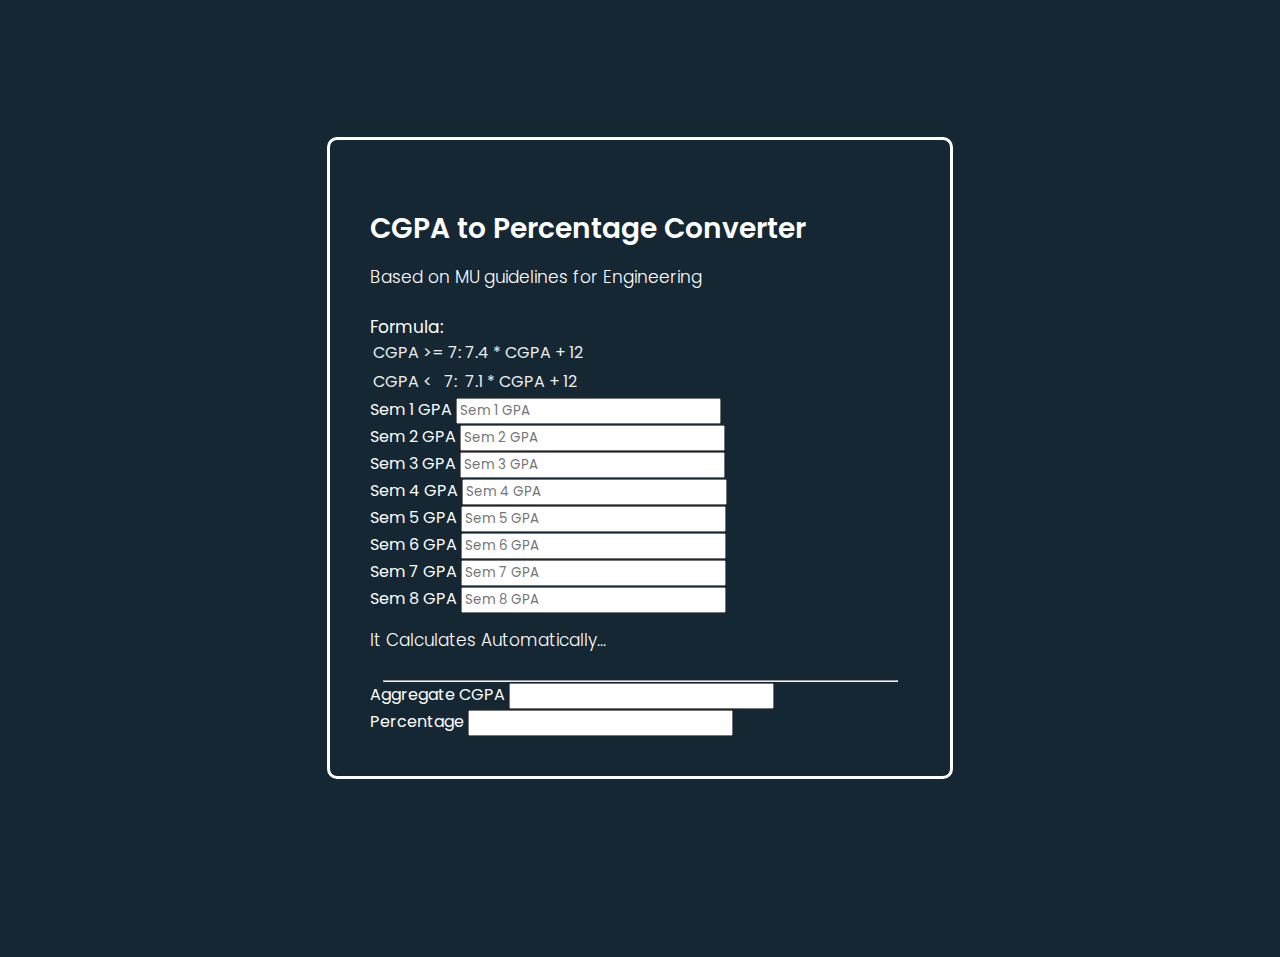
<file: index.html>
<!DOCTYPE html>
<html lang="en">

<head>

    <meta charset="utf-8">
    <meta http-equiv="X-UA-Compatible" content="IE=edge">
    <meta name="viewport" content="width=device-width, initial-scale=1.0">
    <meta name="keywords"
        content="MU, Engineering, CGPA, Converter, marks, percentage, pointer, mumbai, university, engg, college, maharashtra, india" />
    <meta name="author" content="Grejo Joby" />

    <!-- DESCRIPTION -->
    <meta name="description"
        content="Convert CGPA into Percentage as per Mumbai University Engineering Guidelines. Latest and Updated Rules followed. Instant Conversion for Placements, Higher Studies or any other application." />

    <!-- OG -->
    <meta property="og:title" content="MU Engg CGPA to Percentage Converter" />
    <meta property="og:description"
        content="Convert CGPA into Percentage as per Mumbai University Engineering Guidelines. Latest and Updated Rules followed. Instant Conversion for Placements, Higher Studies or any other application." />
    
    
    <title>MU Engg CGPA to Percentage Converter</title>
    <link href="https://cdn.jsdelivr.net/npm/bootstrap@5.0.2/dist/css/bootstrap.min.css" rel="stylesheet"
        integrity="sha384-EVSTQN3/azprG1Anm3QDgpJLIm9Nao0Yz1ztcQTwFspd3yD65VohhpuuCOmLASjC" crossorigin="anonymous">
    <link rel="stylesheet" href="style.css">
    <script async src="https://pagead2.googlesyndication.com/pagead/js/adsbygoogle.js?client=ca-pub-8609297692360470"
     crossorigin="anonymous"></script>
</head>

<body>
    <div class="form-body container">
        <div class="row">
            <div class="form-holder">
                <div class="form-content">
                    <div class="form-items">
                        <h3>CGPA to Percentage Converter</h3>
                        <p>Based on MU guidelines for Engineering</p>
                        <p style="margin-bottom: 0;"><b>Formula:</b></p>
                        <table class="table table-borderless" style="color: #eee;">
                            <tr>
                                <th>CGPA >= 7:</th>
                                <td>7.4 * CGPA + 12</td>
                            </tr>
                            <tr>
                                <th>CGPA < &nbsp;&nbsp;7:</th>
                                <td>7.1 * CGPA + 12</td>
                            </tr>
                        </table>
                        <form class="requires-validation row" novalidate onsubmit="return false;" id="cgpaform">

                            <div class="col-md-6 mb-3">
                                <label for="sem1" class="form-label">Sem 1 GPA</label>
                                <input type="number" class="form-control" id="sem1" name="sem1" placeholder="Sem 1 GPA"
                                    onchange="calculate()">
                            </div>
                            <div class="col-md-6 mb-3">
                                <label for="sem2" class="form-label">Sem 2 GPA</label>
                                <input type="number" class="form-control" id="sem2" name="sem2" placeholder="Sem 2 GPA"
                                    onchange="calculate()">
                            </div>
                            <div class="col-md-6 mb-3">
                                <label for="sem1" class="form-label">Sem 3 GPA</label>
                                <input type="number" class="form-control" id="sem3" name="sem3" placeholder="Sem 3 GPA"
                                    onchange="calculate()">
                            </div>
                            <div class="col-md-6 mb-3">
                                <label for="sem2" class="form-label">Sem 4 GPA</label>
                                <input type="number" class="form-control" id="sem4" name="sem4" placeholder="Sem 4 GPA"
                                    onchange="calculate()">
                            </div>
                            <div class="col-md-6 mb-3">
                                <label for="sem1" class="form-label">Sem 5 GPA</label>
                                <input type="number" class="form-control" id="sem5" name="sem5" placeholder="Sem 5 GPA"
                                    onchange="calculate()">
                            </div>
                            <div class="col-md-6 mb-3">
                                <label for="sem2" class="form-label">Sem 6 GPA</label>
                                <input type="number" class="form-control" id="sem6" name="sem6" placeholder="Sem 6 GPA"
                                    onchange="calculate()">
                            </div>
                            <div class="col-md-6 mb-3">
                                <label for="sem1" class="form-label">Sem 7 GPA</label>
                                <input type="number" class="form-control" id="sem7" name="sem7" placeholder="Sem 7 GPA"
                                    onchange="calculate()">
                            </div>
                            <div class="col-md-6 mb-3">
                                <label for="sem2" class="form-label">Sem 8 GPA</label>
                                <input type="number" class="form-control" id="sem8" name="sem8" placeholder="Sem 8 GPA"
                                    onchange="calculate()">
                            </div>
                            <div class="col-md-12 text-center">
                                <p class="text-small text-center mb-0">It Calculates Automatically...</p>
                            </div>

                            <hr class="mt-4 mb-3" style="width: 95%;margin: auto;">
                            <div class="col-md-6 mb-3">
                                <label for="sem1" class="form-label">Aggregate CGPA</label>
                                <input type="number" class="form-control" id="agg" name="agg" readonly>
                            </div>
                            <div class="col-md-6 mb-3">
                                <label for="sem2" class="form-label">Percentage</label>
                                <input type="number" class="form-control" id="perc" name="perc" readonly>
                            </div>
                        </form>
                    </div>
                </div>
            </div>
             <script async src="https://pagead2.googlesyndication.com/pagead/js/adsbygoogle.js?client=ca-pub-8609297692360470"
     crossorigin="anonymous"></script>
<!-- cgpa-1 -->
<ins class="adsbygoogle"
     style="display:block"
     data-ad-client="ca-pub-8609297692360470"
     data-ad-slot="8146565903"
     data-ad-format="auto"
     data-full-width-responsive="true"></ins>
<script>
     (adsbygoogle = window.adsbygoogle || []).push({});
</script>
        </div>
    </div>
    <div class="row text-center" style="color: aliceblue;padding: 0;margin: 0;">
        <p>Made by Grejo Joby</p>
    </div>
    <script src="https://cdn.jsdelivr.net/npm/bootstrap@5.0.2/dist/js/bootstrap.bundle.min.js"
        integrity="sha384-MrcW6ZMFYlzcLA8Nl+NtUVF0sA7MsXsP1UyJoMp4YLEuNSfAP+JcXn/tWtIaxVXM"
        crossorigin="anonymous"></script>
    <script src="https://code.jquery.com/jquery-3.6.0.js"
        integrity="sha256-H+K7U5CnXl1h5ywQfKtSj8PCmoN9aaq30gDh27Xc0jk=" crossorigin="anonymous"></script>
    <script src="script.js"></script>
</body>

</html>
</file>
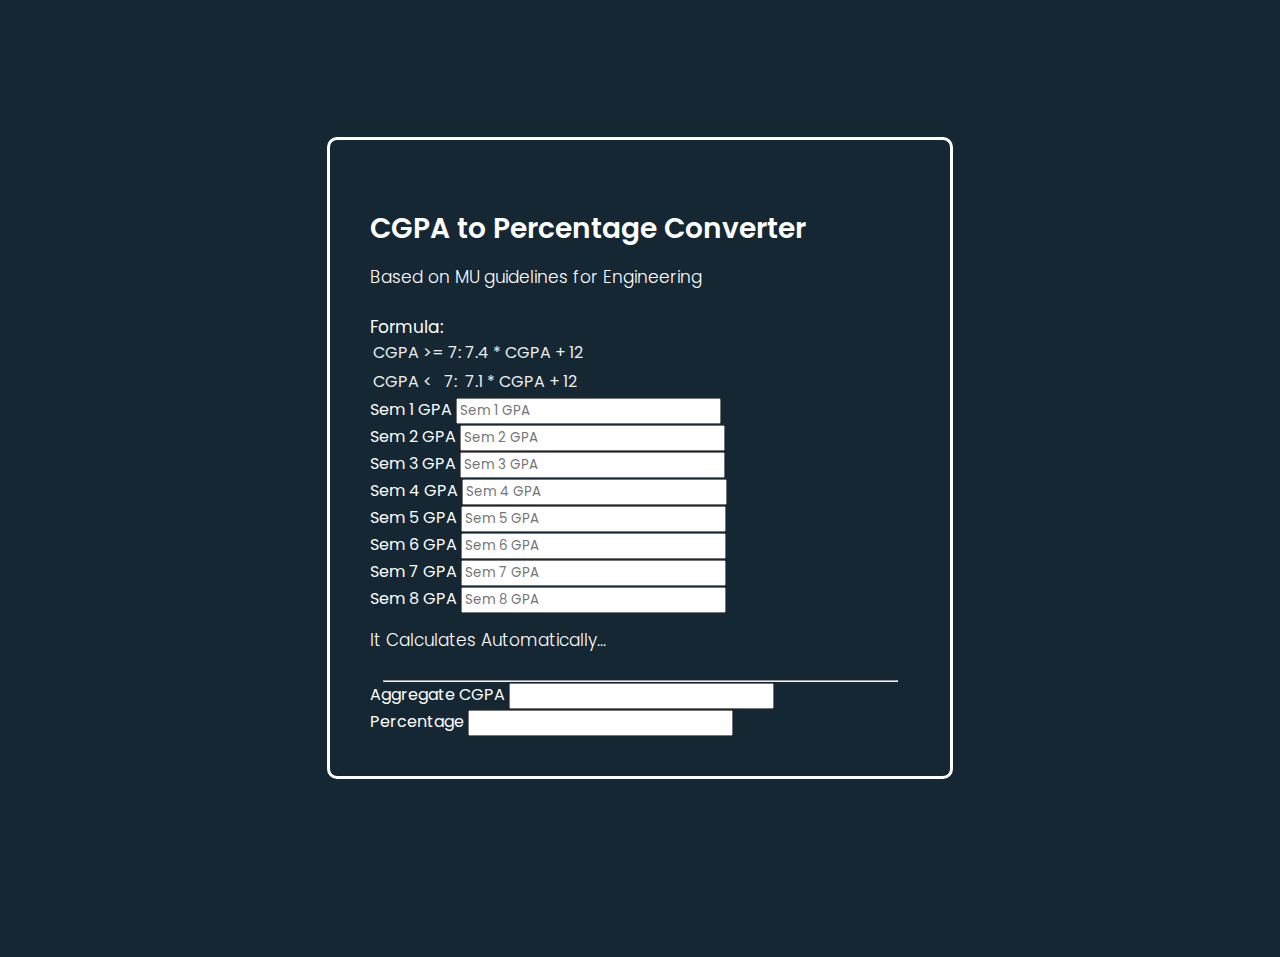
<file: homepage.html>
<!DOCTYPE html>
<html lang="en">

<head>
    <meta charset="UTF-8">
    <meta http-equiv="X-UA-Compatible" content="IE=edge">
    <meta name="viewport" content="width=device-width, initial-scale=1.0">
    <title>MU Engg CGPA to Percentage Converter</title>
    <link href="https://cdn.jsdelivr.net/npm/bootstrap@5.0.2/dist/css/bootstrap.min.css" rel="stylesheet"
        integrity="sha384-EVSTQN3/azprG1Anm3QDgpJLIm9Nao0Yz1ztcQTwFspd3yD65VohhpuuCOmLASjC" crossorigin="anonymous">
    <link rel="stylesheet" href="style.css">
    <script async src="https://pagead2.googlesyndication.com/pagead/js/adsbygoogle.js?client=ca-pub-8609297692360470"
     crossorigin="anonymous"></script>
</head>

<body>
    <div class="form-body container">
        <div class="row">
            <div class="form-holder">
                <div class="form-content">
                    <div class="form-items">
                        <h3>CGPA to Percentage Converter</h3>
                        <p>Based on MU guidelines for Engineering</p>
                        <p style="margin-bottom: 0;"><b>Formula:</b></p>
                        <table class="table table-borderless" style="color: #eee;">
                            <tr>
                                <th>CGPA >= 7:</th>
                                <td>7.4 * CGPA + 12</td>
                            </tr>
                            <tr>
                                <th>CGPA < &nbsp;&nbsp;7:</th>
                                <td>7.1 * CGPA + 12</td>
                            </tr>
                        </table>
                        <form class="requires-validation row" novalidate onsubmit="return false;" id="cgpaform">

                            <div class="col-md-6 mb-3">
                                <label for="sem1" class="form-label">Sem 1 GPA</label>
                                <input type="number" class="form-control" id="sem1" name="sem1" placeholder="Sem 1 GPA"
                                    onchange="calculate()">
                            </div>
                            <div class="col-md-6 mb-3">
                                <label for="sem2" class="form-label">Sem 2 GPA</label>
                                <input type="number" class="form-control" id="sem2" name="sem2" placeholder="Sem 2 GPA"
                                    onchange="calculate()">
                            </div>
                            <div class="col-md-6 mb-3">
                                <label for="sem1" class="form-label">Sem 3 GPA</label>
                                <input type="number" class="form-control" id="sem3" name="sem3" placeholder="Sem 3 GPA"
                                    onchange="calculate()">
                            </div>
                            <div class="col-md-6 mb-3">
                                <label for="sem2" class="form-label">Sem 4 GPA</label>
                                <input type="number" class="form-control" id="sem4" name="sem4" placeholder="Sem 4 GPA"
                                    onchange="calculate()">
                            </div>
                            <div class="col-md-6 mb-3">
                                <label for="sem1" class="form-label">Sem 5 GPA</label>
                                <input type="number" class="form-control" id="sem5" name="sem5" placeholder="Sem 5 GPA"
                                    onchange="calculate()">
                            </div>
                            <div class="col-md-6 mb-3">
                                <label for="sem2" class="form-label">Sem 6 GPA</label>
                                <input type="number" class="form-control" id="sem6" name="sem6" placeholder="Sem 6 GPA"
                                    onchange="calculate()">
                            </div>
                            <div class="col-md-6 mb-3">
                                <label for="sem1" class="form-label">Sem 7 GPA</label>
                                <input type="number" class="form-control" id="sem7" name="sem7" placeholder="Sem 7 GPA"
                                    onchange="calculate()">
                            </div>
                            <div class="col-md-6 mb-3">
                                <label for="sem2" class="form-label">Sem 8 GPA</label>
                                <input type="number" class="form-control" id="sem8" name="sem8" placeholder="Sem 8 GPA"
                                    onchange="calculate()">
                            </div>
                            <div class="col-md-12 text-center">
                                <p class="text-small text-center mb-0">It Calculates Automatically...</p>
                            </div>
                            
                            <hr class="mt-4 mb-3" style="width: 95%;margin: auto;">
                            <div class="col-md-6 mb-3">
                                <label for="sem1" class="form-label">Aggregate CGPA</label>
                                <input type="number" class="form-control" id="agg" name="agg" readonly>
                            </div>
                            <div class="col-md-6 mb-3">
                                <label for="sem2" class="form-label">Percentage</label>
                                <input type="number" class="form-control" id="perc" name="perc" readonly>
                            </div>
                        </form>
                    </div>
                </div>
            </div>
        </div>
    </div>
    <div class="row text-center" style="color: aliceblue;padding: 0;margin: 0;">
        <p>Made by Grejo Joby</p>
    </div>
    <script src="https://cdn.jsdelivr.net/npm/bootstrap@5.0.2/dist/js/bootstrap.bundle.min.js"
        integrity="sha384-MrcW6ZMFYlzcLA8Nl+NtUVF0sA7MsXsP1UyJoMp4YLEuNSfAP+JcXn/tWtIaxVXM"
        crossorigin="anonymous"></script>
    <script src="https://code.jquery.com/jquery-3.6.0.js"
        integrity="sha256-H+K7U5CnXl1h5ywQfKtSj8PCmoN9aaq30gDh27Xc0jk=" crossorigin="anonymous"></script>
    <script src="script.js"></script>
</body>

</html>
</file>
<file: style.css>
@import url('https://fonts.googleapis.com/css2?family=Poppins:wght@300;400;500;700;900&display=swap');

*, body {
    font-family: 'Poppins', sans-serif;
    font-weight: 400;
    -webkit-font-smoothing: antialiased;
    text-rendering: optimizeLegibility;
    -moz-osx-font-smoothing: grayscale;
}

html, body {
    height: 100%;
    background-color: #152733;
    overflow: hidden;
}


.form-holder {
      display: flex;
      flex-direction: column;
      justify-content: center;
      align-items: center;
      text-align: center;
      min-height: 100vh;
}

.form-holder .form-content {
    position: relative;
    text-align: center;
    display: -webkit-box;
    display: -moz-box;
    display: -ms-flexbox;
    display: -webkit-flex;
    display: flex;
    -webkit-justify-content: center;
    justify-content: center;
    -webkit-align-items: center;
    align-items: center;
    padding: 60px;
}

.form-content .form-items {
    border: 3px solid #fff;
    padding: 40px;
    display: inline-block;
    width: 100%;
    min-width: 540px;
    -webkit-border-radius: 10px;
    -moz-border-radius: 10px;
    border-radius: 10px;
    text-align: left;
    -webkit-transition: all 0.4s ease;
    transition: all 0.4s ease;
}

.form-content h3 {
    color: #fff;
    text-align: left;
    font-size: 28px;
    font-weight: 600;
    margin-bottom: 5px;
}

.form-content h3.form-title {
    margin-bottom: 30px;
}

.form-content p {
    color: #fff;
    text-align: left;
    font-size: 17px;
    font-weight: 300;
    line-height: 20px;
    margin-bottom: 30px;
}


.form-content label, .was-validated .form-check-input:invalid~.form-check-label, .was-validated .form-check-input:valid~.form-check-label{
    color: #fff;
}

.form-content input[type=text], .form-content input[type=password], .form-content input[type=email], .form-content select {
    width: 100%;
    padding: 9px 20px;
    text-align: left;
    border: 0;
    outline: 0;
    border-radius: 6px;
    background-color: #fff;
    font-size: 15px;
    font-weight: 300;
    color: #8D8D8D;
    -webkit-transition: all 0.3s ease;
    transition: all 0.3s ease;
    margin-top: 16px;
}


.btn-primary{
    background-color: #6C757D;
    outline: none;
    border: 0px;
     box-shadow: none;
}

.btn-primary:hover, .btn-primary:focus, .btn-primary:active{
    background-color: #495056;
    outline: none !important;
    border: none !important;
     box-shadow: none;
}

.form-content textarea {
    position: static !important;
    width: 100%;
    padding: 8px 20px;
    border-radius: 6px;
    text-align: left;
    background-color: #fff;
    border: 0;
    font-size: 15px;
    font-weight: 300;
    color: #8D8D8D;
    outline: none;
    resize: none;
    height: 120px;
    -webkit-transition: none;
    transition: none;
    margin-bottom: 14px;
}

.form-content textarea:hover, .form-content textarea:focus {
    border: 0;
    background-color: #ebeff8;
    color: #8D8D8D;
}

.mv-up{
    margin-top: -9px !important;
    margin-bottom: 8px !important;
}

.invalid-feedback{
    color: #ff606e;
}

.valid-feedback{
   color: #2acc80;
}
</file>
